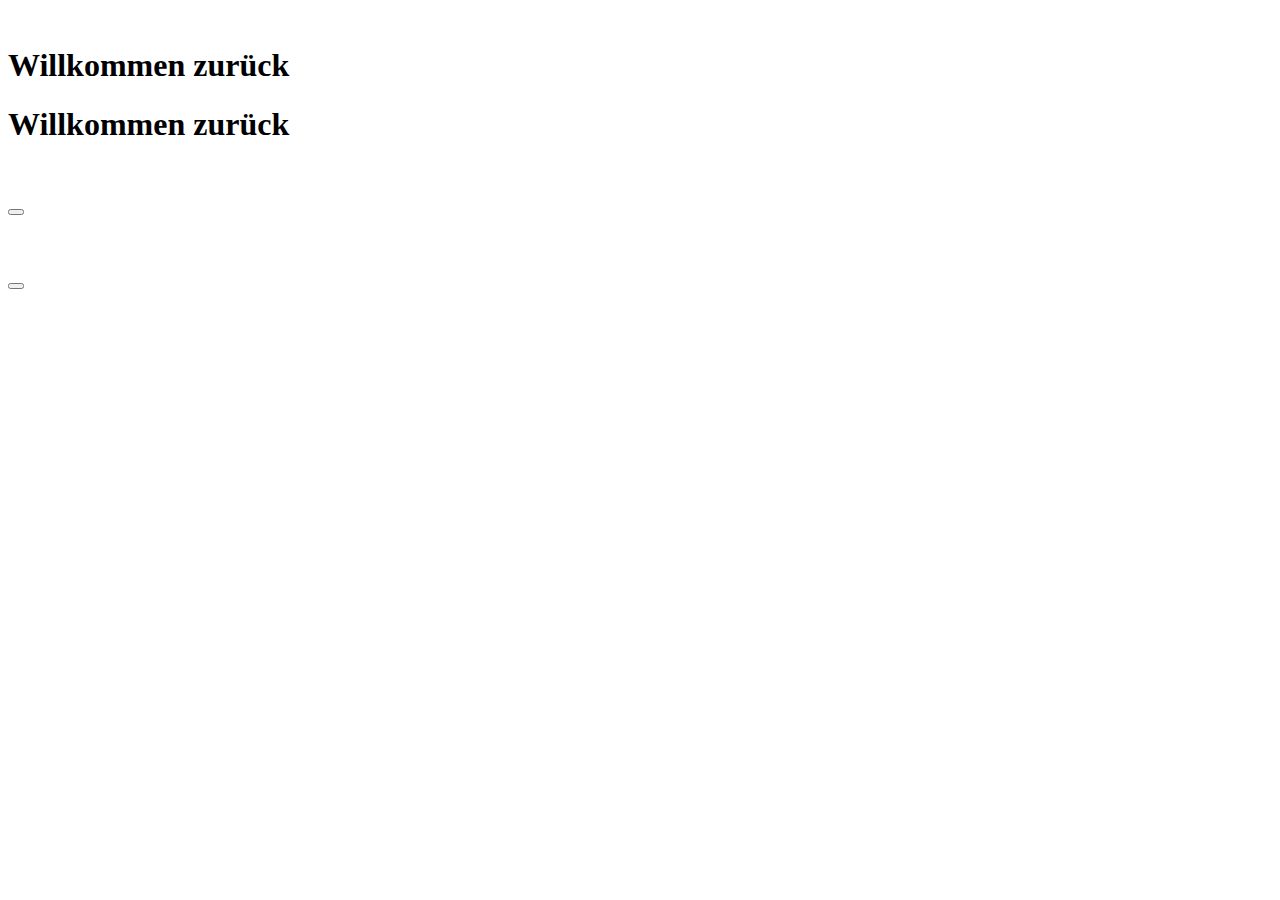
<file: src/main/resources/templates/homepage/index.html>
<!DOCTYPE HTML>
<html xmlns:th="http://www.thymeleaf.org/">
<head>
    <div th:replace="fragments/header :: htmlhead"></div>
</head>
<body>
<div th:replace="fragments/navbars :: homenavbar"></div>
<div class="container" role="main" th:onject="${userDTO}">
    <div class="jumbotron">
        <div class="row">
            <br>
            <div class="col-xs-2 col-xs-offset-11" style="float: right;">
                <a class="btn btn-primary btn-xs" href="?lang=de"
                   th:text="#{general.general_language_german}"></a>
                <a class="btn btn-primary btn-xs" href="?lang=en"
                   th:text="#{general.general_language_english}"></a>

            </div>
        </div>
        <div sec:authorize="isAuthenticated()">

            <div th:if="*{firstFisit}">
                <h1 th:text="#{homepage.homepage_welcome_first_visit}">Willkommen zurück</h1>
            </div>
            <div th:if="!*{firstFisit}">
                <h1 th:text="#{homepage.homepage_welcome_back}">Willkommen zurück</h1>
            </div>
            <br>
            <p sec:authentication="name"></p>
            <p th:text="#{homepage.homepage_have_fun}"></p>
            <form action="#" th:action="@{/games}" method="get">
                <div class="row">
                    <div
                        class="col-md-4 col-md-offset-8 col-sm-5 col-sm-offset-7 col-xs-7 col-xs-offset-5">
                        <button type="submit" class="btn btn-block btn-default"
                                th:text="#{homepage.homepage_cta_ingame}"></button>
                    </div>
                </div>
            </form>

        </div>
        <div sec:authorize="isAnonymous()">
            <h1 th:text="#{homepage.homepage_welcome}"></h1>
            <br>
            <div class="col-md-6">
                <p th:text="#{homepage.homepage_introduction}"></p>
            </div>

            <form action="#" th:action="@{/register}" method="get">
                <div class="row">
                    <div
                        class="col-md-4 col-md-offset-8 col-sm-5 col-sm-offset-7 col-xs-7 col-xs-offset-5">
                        <button type="submit" class="btn btn-block btn-default"
                                th:text="#{homepage.homepage_cta_register}"></button>
                    </div>
                </div>
            </form>
        </div>

    </div>


    <div class="row">
        <div class="col-xs-12">
            <div class="col-md-8 col-sm-7">
                <h3 th:text="#{homepage.homepage_subheader_1}"></h3>
            </div>
            <div class="col-md-4 col-sm-5 homepage-container">
                <p th:text="#{homepage.homepage_infobox_1}">
                </p>
                </div>
            </div>
    </div>
    <br>
    <div class="row">
        <div class="col-xs-12">
            <div class="col-md-8 col-sm-7">
                <h3 th:text="#{homepage.homepage_subheader_2}"></h3>
            </div>
            <div class="col-md-4 col-sm-5 homepage-container">
                <p th:text="#{homepage.homepage_infobox_2}">
                </p>
            </div>
        </div>
    </div>
</div>
</body>
</html>
</file>
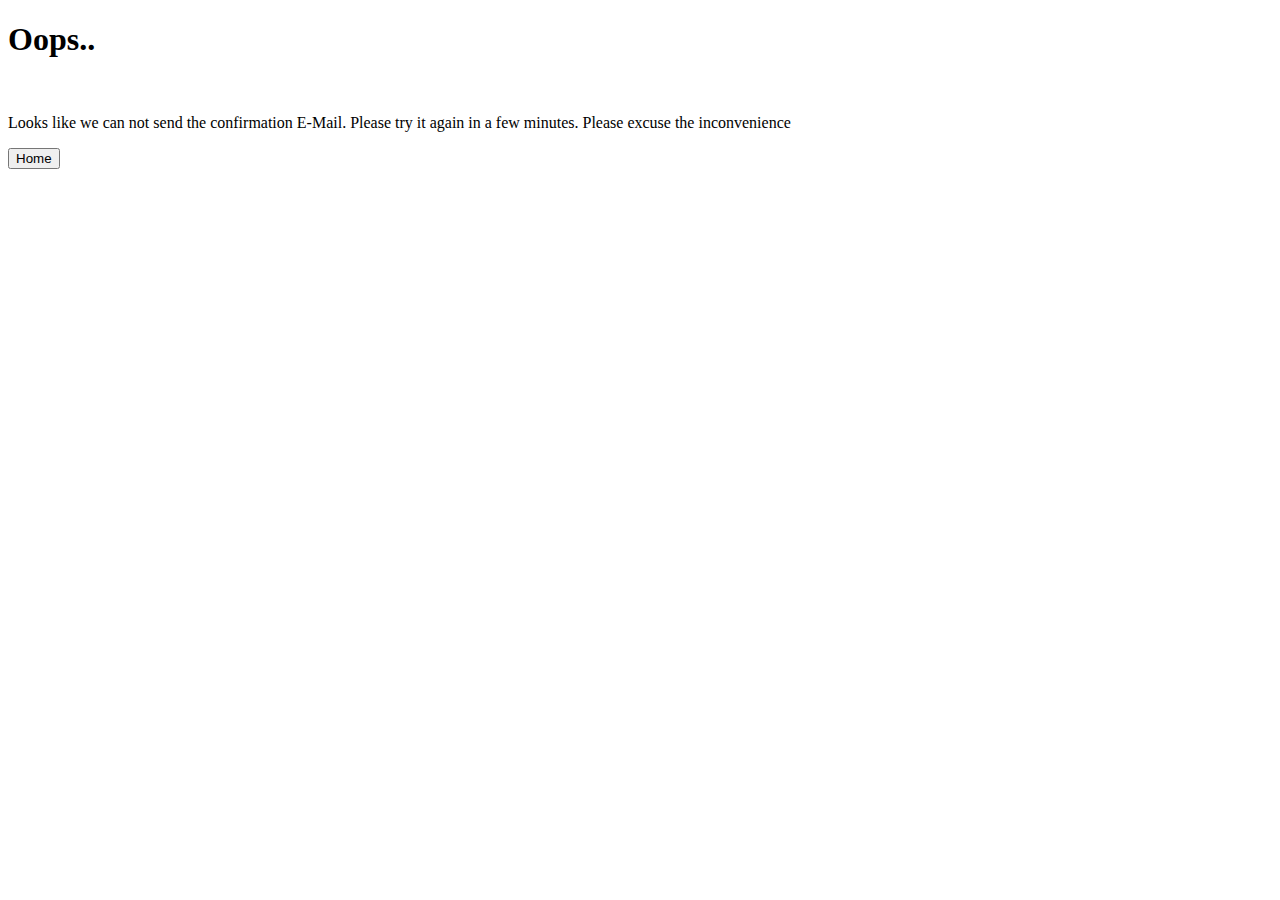
<file: src/main/resources/templates/emailError.html>
<!DOCTYPE HTML>
<html xmlns:th="http://www.thymeleaf.org/">
<head>
  <div th:replace="fragments/header :: htmlhead"></div>
</head>
<body>
<div th:replace="fragments/navbars :: homenavbar"></div>
<div class="container" role="main">
  <div class="jumbotron">
    <h1>Oops..</h1>
    <br>
    <div class="col-md-6">
      <p>Looks like we can not send the confirmation E-Mail. Please try it again in a few minutes.
        Please excuse the inconvenience</p>
    </div>
    <form action="#" th:action="@{/}" method="get">
      <div class="row">
        <div
            class="col-md-4 col-md-offset-8 col-sm-5 col-sm-offset-7 col-xs-7 col-xs-offset-5">
          <button type="submit" class="btn btn-block btn-default">Home</button>
        </div>
      </div>
    </form>
  </div>
</div>
</body>
</html>
</file>
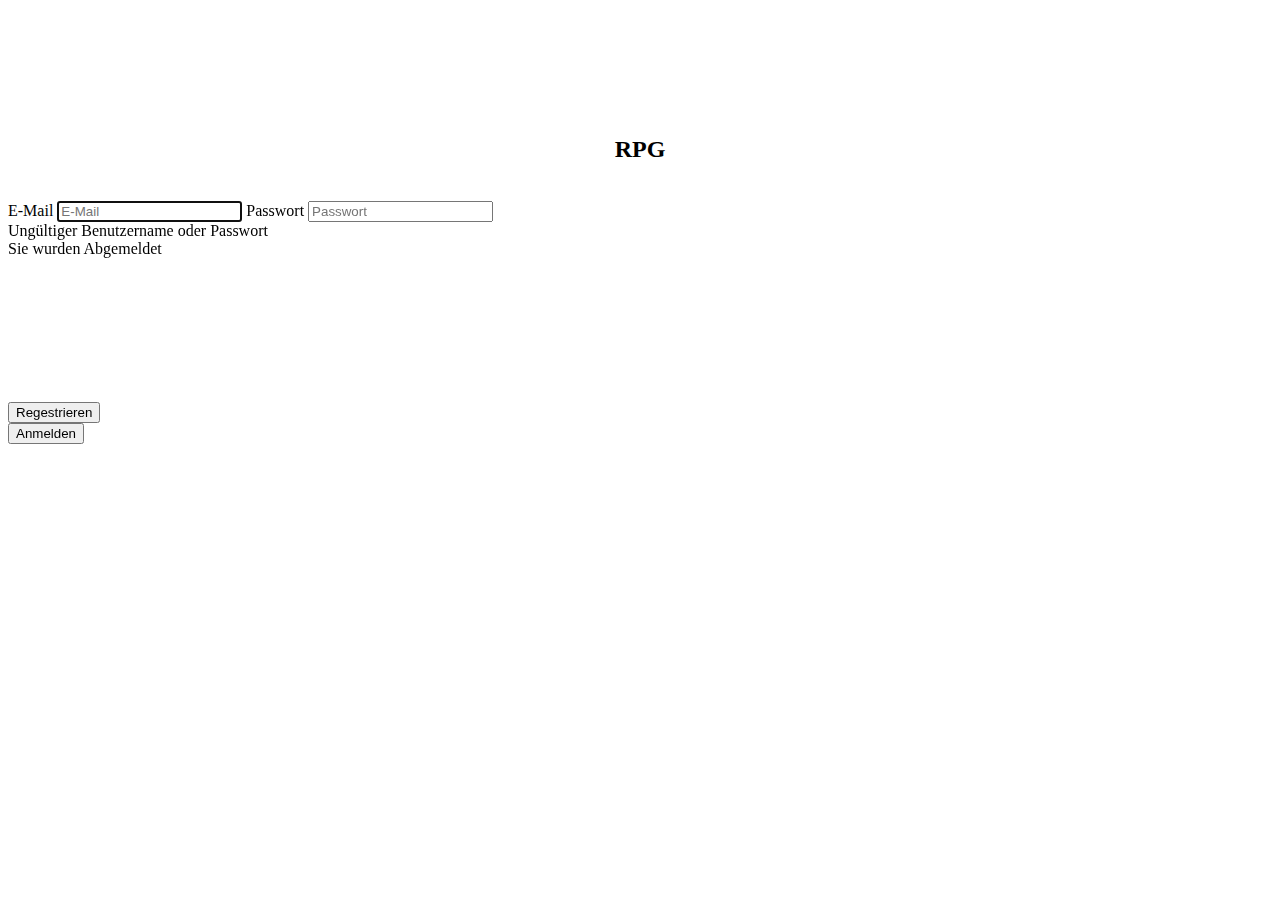
<file: src/main/resources/templates/login.html>
<!DOCTYPE html>
<html xmlns:th="http://www.w3.org/1999/xhtml" lang="en">
<head>
    <div th:replace="fragments/header :: htmlhead">

    </div>
</head>
<body>
<div th:replace="fragments/navbars :: homenavbar"></div>
<br/>
<br/>
<br/>
<br/>
<br/>
<br/>
<div class="container" role="main">
    <div class="form-signin">

      <div class="login-color row">
        <div class="col-md-6 col-md-offset-3">
          <form th:action="@{/login}" method="post" id="loginform">
            <h2 align="center" class="form-signin-heading">RPG</h2>
            <br/>
            <label for="inputUsername" class="sr-only">E-Mail</label>
            <input type="text" id="inputUsername" class="form-control" placeholder="E-Mail"
                   name="username" required
                   autofocus/>
            <label for="inputPassword" class="sr-only">Passwort</label>
            <input type="password" id="inputPassword" class="form-control" placeholder="Passwort"
                   name="password" required/>
            <div th:if="${param.error}">
              <label>
                Ungültiger Benutzername oder Passwort
              </label>
            </div>
            <div th:if="${param.logout}">
              <label>
                Sie wurden Abgemeldet
              </label>
            </div>
            <br/>
            <br/>
            <br/>
            <br/>
            <br/>
            <br/>
            <br/>
            <br/>
            <input type="hidden" th:name="${_csrf.parameterName}" th:value="${_csrf.token}"/>
          </form>
          <form th:action="@{/register}" method="get">
            <button class="btn btn-block btn-default spacing" type="submit">Regestrieren
            </button>
          </form>
          <button class="btn btn-default btn-block spacing" type="submit" form="loginform">
            Anmelden
          </button>
        </div>
        </div>

    </div>


</div>
</body>
</html>
</file>
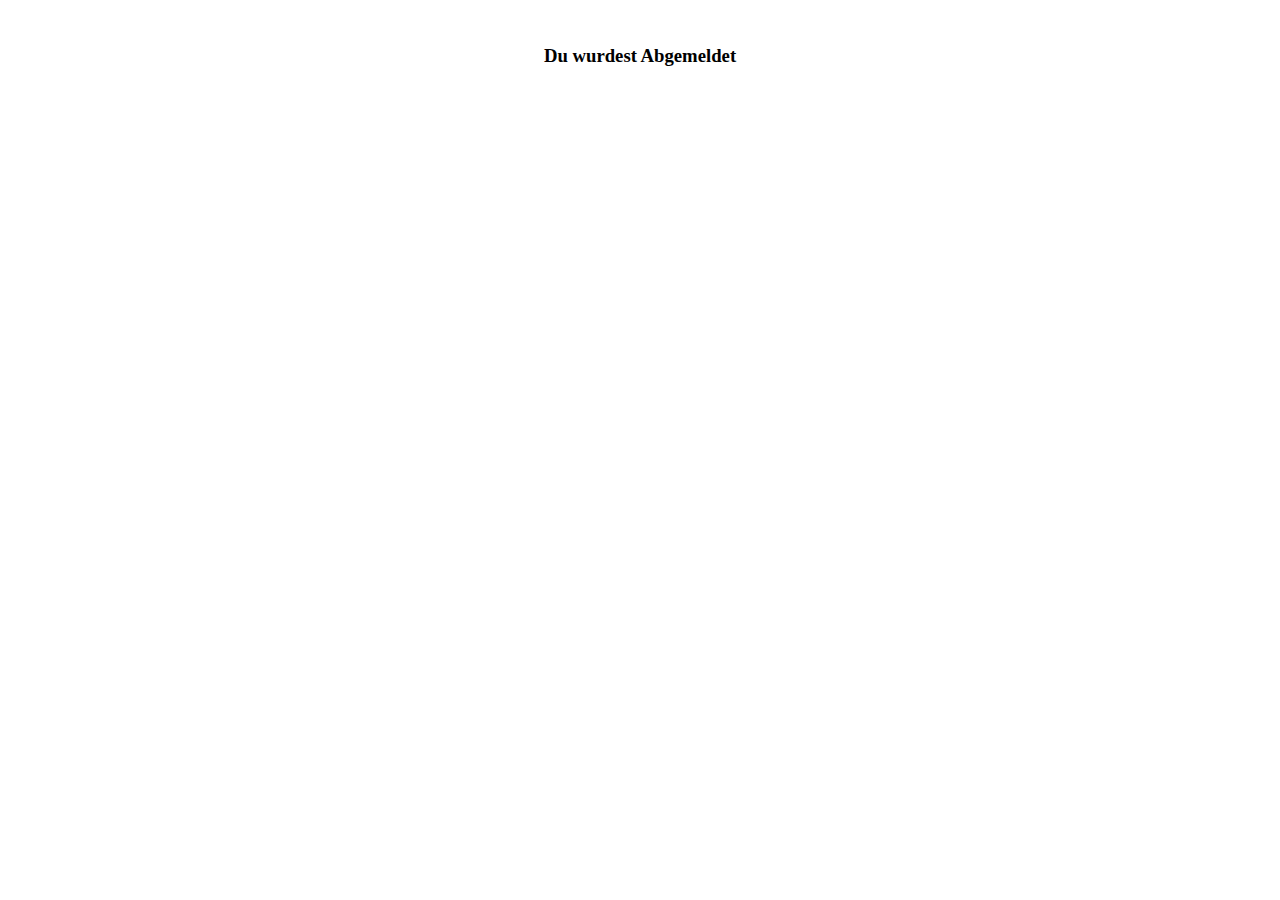
<file: src/main/resources/templates/logout.html>
<!DOCTYPE HTML>
<html xmlns:th="http://www.thymeleaf.org">
<head>
    <div th:replace="fragments/header :: htmlhead"></div>
</head>
<body>
<div th:replace="fragments/navbars :: homenavbar"></div>
<div class="container" role="main">
    <div class="jumbotron">
        <br>
        <h3 align="center">Du wurdest Abgemeldet</h3>
    </div>
</div>
</body>
</html>
</file>
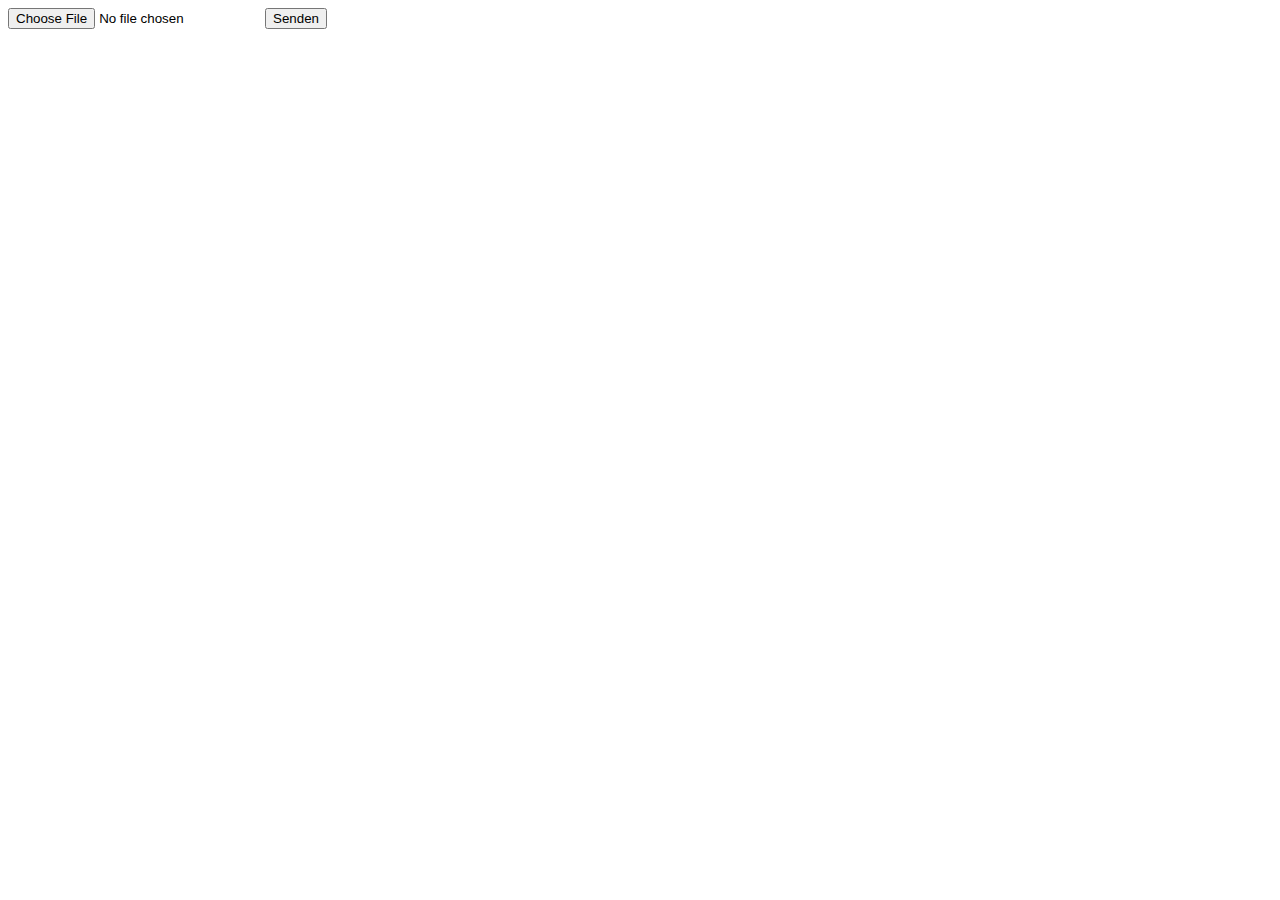
<file: src/main/resources/templates/test.html>
<!DOCTYPE html>
<html lang="en">
<head>
    <meta charset="UTF-8">
    <title>Test</title>
</head>
<body>

<form action="/upload/file" method="post" enctype="multipart/form-data">
  <input type="file" name="file">
  <button type="submit">Senden</button>
  <input type="hidden" th:name="${_csrf.parameterName}" th:value="${_csrf.token}"/>
</form>

</body>
</html>
</file>
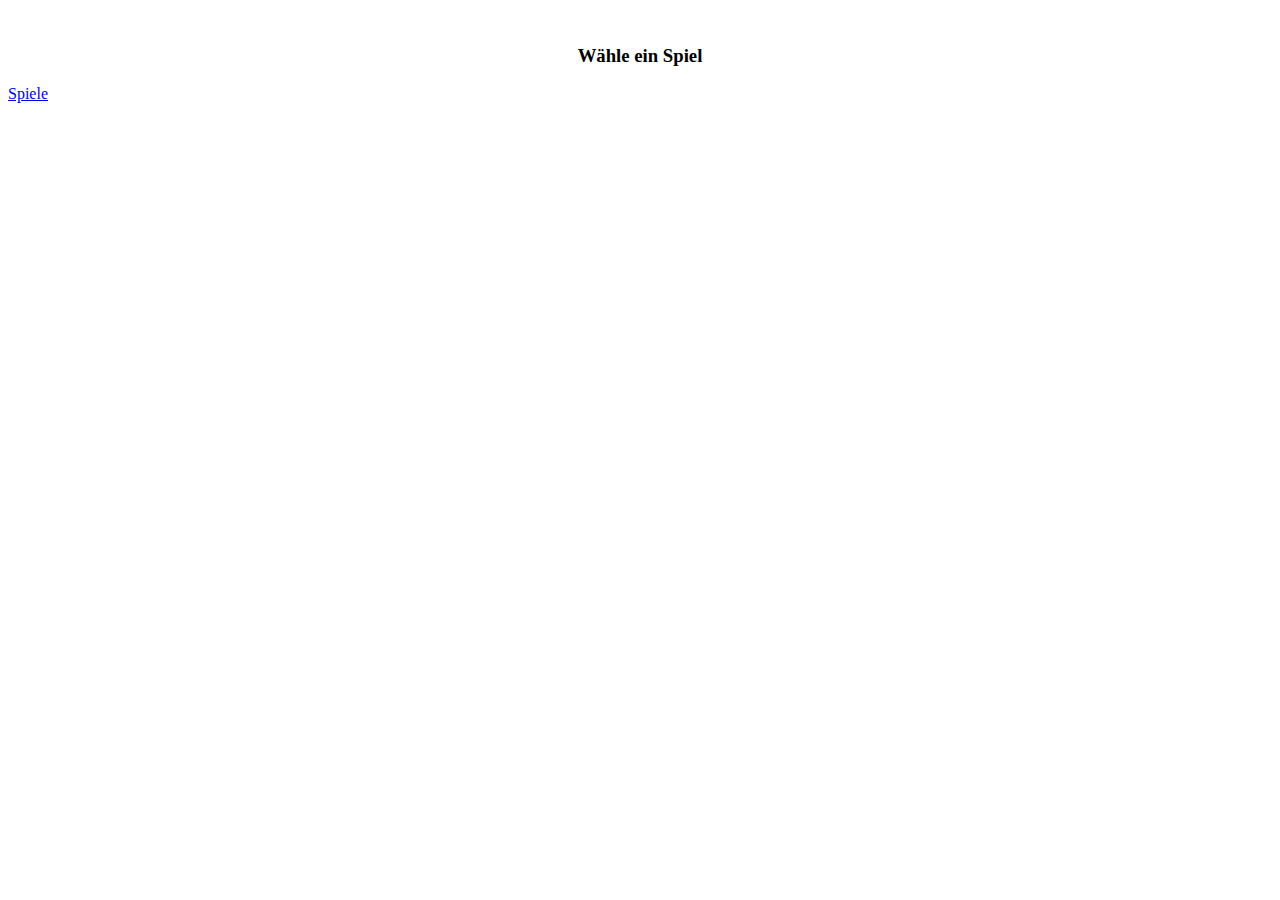
<file: src/main/resources/templates/game/pickgame.html>
<!DOCTYPE HTML>
<html xmlns:th="http://www.thymeleaf.org">
<head>
    <div th:replace="fragments/header :: htmlhead"></div>
</head>
<body>
<div th:replace="fragments/navbars :: gamesnavbar"></div>
<div class="container" role="main">
    <div class="jumbotron">
        <br>

      <h3 align="center">Wähle ein Spiel</h3>


      <div class="row">
            <div class="col-xs-6 col-xs-offset-3 custom-form">
                <div class="list-group">
                    <a href="#" class="list-group-item active">
                        Spiele
                    </a>
                  <a th:each="gamePlan : ${games}"
                     th:href="@{/play/{gameplanId}(gameplanId=${gamePlan.id})}"
                     class="list-group-item" th:text="${gamePlan.name}"></a>
                </div>
            </div>
        </div>
    </div>
</div>
</body>
</html>
</file>
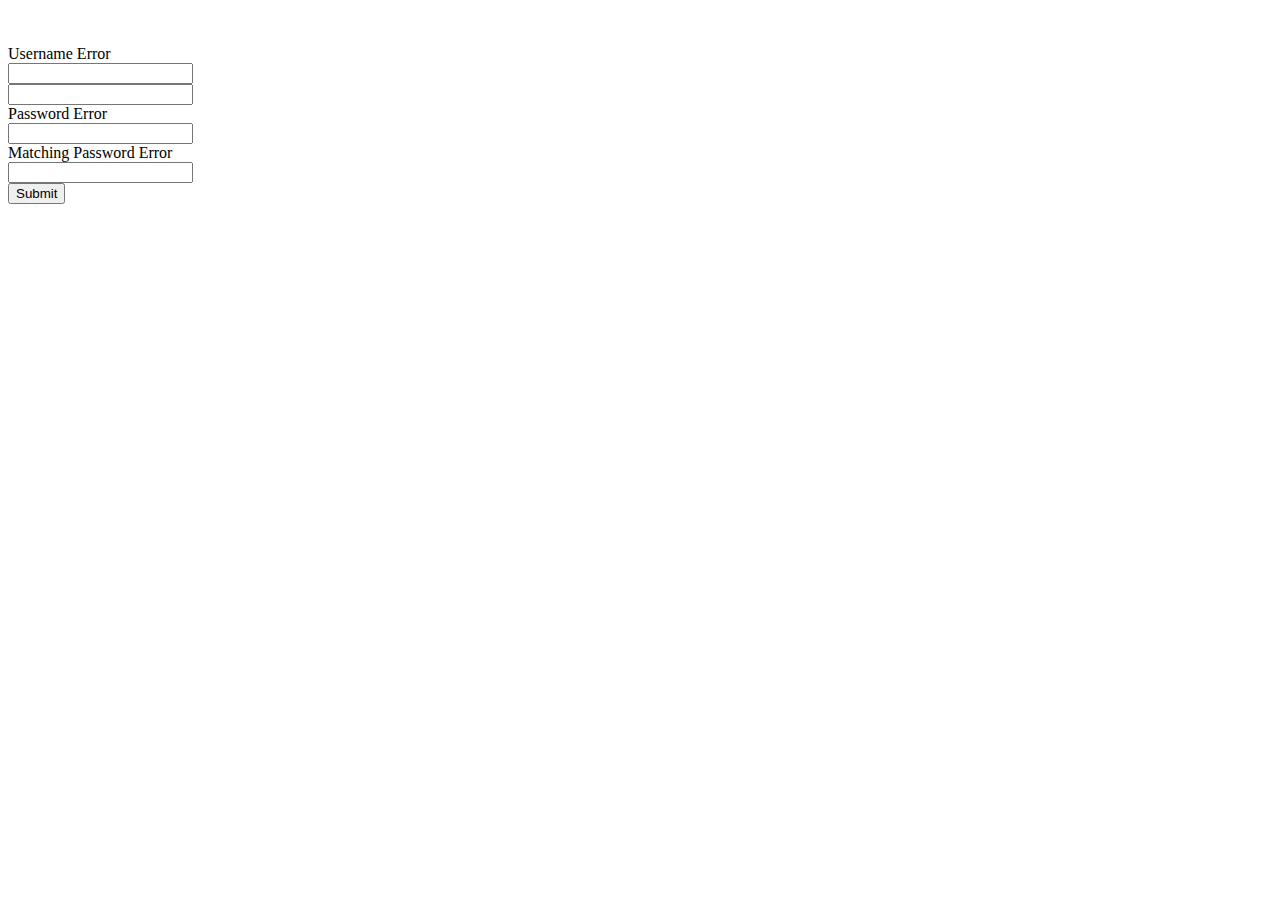
<file: src/main/resources/templates/homepage/register.html>
<!DOCTYPE HTML>
<html xmlns:th="http://www.thymeleaf.org">
<head>
    <div th:replace="fragments/header :: htmlhead"></div>
</head>
<body th:object="${userDTO}">
<div th:replace="fragments/navbars :: homenavbar"></div>
<div class="container" role="main">
    <div class="jumbotron">
        <br>
      <h3 align="center" th:text="#{register.register_header}"></h3>
        <form action="#" th:action="@{/register}" method="post">
            <div class="row">
              <div class="col-md-6 col-md-offset-3 custom-form">
                    <div class="row">

                      <div class="col-md-8 col-md-offset-4"><span class="error-text"
                                                                  th:if="${#fields.hasErrors('username')}"
                                                                  th:errors="*{username}">Username Error</span>
                      </div>
                    </div>
                    <div class="row">
                      <div class="col-md-4" th:text="#{register.register_input_username}"></div>
                      <div class="col-md-8"><input type="text" name="username"
                                                   th:field="*{username}" class="form-control"/>
                      </div>

                    </div>

                <div class="row">
                  <div class="col-md-8 col-md-offset-4">
                  </div>
                </div>
                <div class="row">
                  <div class="col-md-4" th:text="#{register.register_input_email}"></div>
                  <div class="col-md-8"><input type="email" name="email" th:field="*{email}"
                                               class="form-control"/></div>
                </div>

                <div class="row">
                  <div class="col-md-8 col-md-offset-4"><span class="error-text"
                                                              th:if="${#fields.hasErrors('password')}"
                                                              th:errors="*{password}">Password Error</span>
                  </div>
                </div>
                <div class="row">
                  <div class="col-md-4" th:text="#{register.register_input_password}"></div>
                  <div class="col-md-8"><input type="password" name="password"
                                               th:field="*{password}" class="form-control"/></div>
                </div>

                <div class="row">
                  <div class="col-md-8 col-md-offset-4"><span class="error-text"
                                                              th:if="${#fields.hasErrors('matchingPassword')}"
                                                              th:errors="*{matchingPassword}">Matching Password Error</span>
                  </div>
                </div>
                <div class="row">
                  <div class="col-md-4"
                       th:text="#{register.register_input_matching_password}"></div>
                  <div class="col-md-8"><input type="password" name="matchingPassword"
                                               th:field="*{matchingPassword}"
                                               class="form-control"/></div>
                    </div>

              </div>
            </div>
            <div class="row">
                <div class="col-md-4 col-md-offset-4">
                  <input type="submit" th:value="#{register.register_header}"
                         class="btn btn-block btn-default"/>
                </div>
            </div>
        </form>
    </div>
</div>
</body>
</html>
</file>
